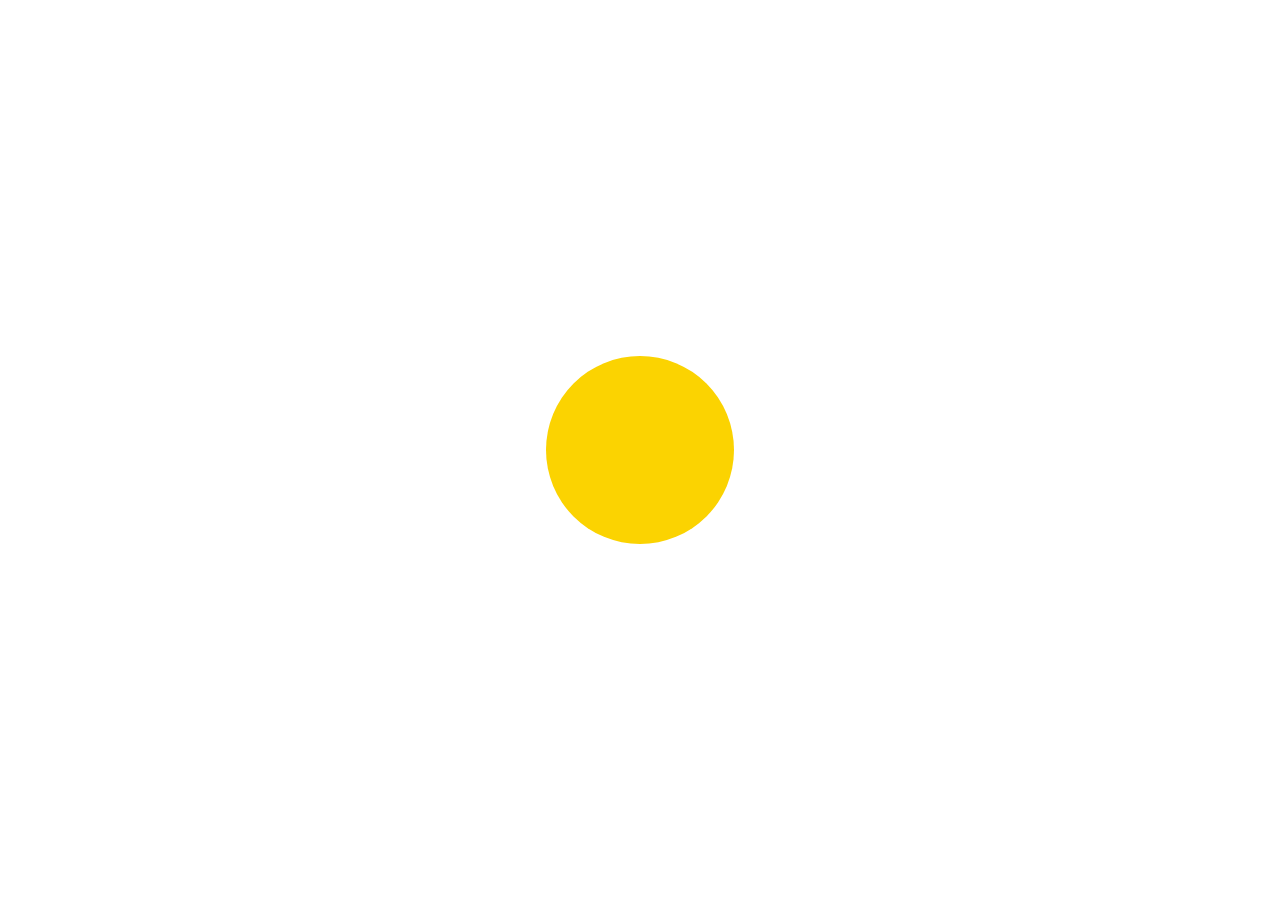
<file: index.html>
<!DOCTYPE html>
<html lang="en">

<head>
	<meta charset="UTF-8">
	<meta name="viewport" content="width=device-width, initial-scale=1.0">
	<link rel="stylesheet" href="style.css">
	<title>Request_Fetch</title>
</head>

<body>

	<div id="cssloadDots" class="cssloadDots">
		<div class="cssload-dot"></div>
		<div class="cssload-dot"></div>
		<div class="cssload-dot"></div>
		<div class="cssload-dot"></div>
		<div class="cssload-dot"></div>
	</div>

	<script src="fetch.js"></script>
</body>

</html>
</file>
<file: style.css>
.cssloadDots {
	width: 0;
	height: 0;
	position: absolute;
	top: 0;
	left: 0;
	bottom: 0;
	right: 0;
	margin: auto;
	outline: 4px solid red;
	filter: url(#goo);
	-o-filter: url(#goo);
	-ms-filter: url(#goo);
	-webkit-filter: url(#goo);
	-moz-filter: url(#goo);
}

.cssload-dot {
	width: 0;
	height: 0;
	position: absolute;
	left: 0;
	top: 0;
}
.cssload-dot:before {
	content: "";
	width: 144px;
	height: 144px;
	border-radius: 206px;
	background: rgb(251, 211, 1);
	position: absolute;
	left: 50%;
	transform: translateY(0);
	-o-transform: translateY(0);
	-ms-transform: translateY(0);
	-webkit-transform: translateY(0);
	-moz-transform: translateY(0);
	margin-left: -72.5px;
	margin-top: -72.5px;
}

.cssload-dot:nth-child(5):before {
	z-index: 100;
	width: 187.5px;
	height: 187.5px;
	margin-left: -93.75px;
	margin-top: -93.75px;
	animation: cssload-dot-colors 2.2s ease infinite;
	-o-animation: cssload-dot-colors 2.2s ease infinite;
	-ms-animation: cssload-dot-colors 2.2s ease infinite;
	-webkit-animation: cssload-dot-colors 2.2s ease infinite;
	-moz-animation: cssload-dot-colors 2.2s ease infinite;
}

.cssload-dot:nth-child(1) {
	animation: cssload-dot-rotate-1 2.2s 0s linear infinite;
	-o-animation: cssload-dot-rotate-1 2.2s 0s linear infinite;
	-ms-animation: cssload-dot-rotate-1 2.2s 0s linear infinite;
	-webkit-animation: cssload-dot-rotate-1 2.2s 0s linear infinite;
	-moz-animation: cssload-dot-rotate-1 2.2s 0s linear infinite;
}
.cssload-dot:nth-child(1):before {
	background-color: rgb(255, 50, 112);
	animation: cssload-dot-move 2.2s 0s ease infinite;
	-o-animation: cssload-dot-move 2.2s 0s ease infinite;
	-ms-animation: cssload-dot-move 2.2s 0s ease infinite;
	-webkit-animation: cssload-dot-move 2.2s 0s ease infinite;
	-moz-animation: cssload-dot-move 2.2s 0s ease infinite;
}

.cssload-dot:nth-child(2) {
	animation: cssload-dot-rotate-2 2.2s 0.55s linear infinite;
	-o-animation: cssload-dot-rotate-2 2.2s 0.55s linear infinite;
	-ms-animation: cssload-dot-rotate-2 2.2s 0.55s linear infinite;
	-webkit-animation: cssload-dot-rotate-2 2.2s 0.55s linear infinite;
	-moz-animation: cssload-dot-rotate-2 2.2s 0.55s linear infinite;
}
.cssload-dot:nth-child(2):before {
	background-color: rgb(32, 139, 241);
	animation: cssload-dot-move 2.2s 0.55s ease infinite;
	-o-animation: cssload-dot-move 2.2s 0.55s ease infinite;
	-ms-animation: cssload-dot-move 2.2s 0.55s ease infinite;
	-webkit-animation: cssload-dot-move 2.2s 0.55s ease infinite;
	-moz-animation: cssload-dot-move 2.2s 0.55s ease infinite;
}

.cssload-dot:nth-child(3) {
	animation: cssload-dot-rotate-3 2.2s 1.1s linear infinite;
	-o-animation: cssload-dot-rotate-3 2.2s 1.1s linear infinite;
	-ms-animation: cssload-dot-rotate-3 2.2s 1.1s linear infinite;
	-webkit-animation: cssload-dot-rotate-3 2.2s 1.1s linear infinite;
	-moz-animation: cssload-dot-rotate-3 2.2s 1.1s linear infinite;
}
.cssload-dot:nth-child(3):before {
	background-color: rgb(175, 225, 2);
	animation: cssload-dot-move 2.2s 1.1s ease infinite;
	-o-animation: cssload-dot-move 2.2s 1.1s ease infinite;
	-ms-animation: cssload-dot-move 2.2s 1.1s ease infinite;
	-webkit-animation: cssload-dot-move 2.2s 1.1s ease infinite;
	-moz-animation: cssload-dot-move 2.2s 1.1s ease infinite;
}

.cssload-dot:nth-child(4) {
	animation: cssload-dot-rotate-4 2.2s 1.65s linear infinite;
	-o-animation: cssload-dot-rotate-4 2.2s 1.65s linear infinite;
	-ms-animation: cssload-dot-rotate-4 2.2s 1.65s linear infinite;
	-webkit-animation: cssload-dot-rotate-4 2.2s 1.65s linear infinite;
	-moz-animation: cssload-dot-rotate-4 2.2s 1.65s linear infinite;
}
.cssload-dot:nth-child(4):before {
	background-color: rgb(251, 211, 1);
	animation: cssload-dot-move 2.2s 1.65s ease infinite;
	-o-animation: cssload-dot-move 2.2s 1.65s ease infinite;
	-ms-animation: cssload-dot-move 2.2s 1.65s ease infinite;
	-webkit-animation: cssload-dot-move 2.2s 1.65s ease infinite;
	-moz-animation: cssload-dot-move 2.2s 1.65s ease infinite;
}

@keyframes cssload-dot-move {
	0% {
		transform: translateY(0);
	}
	18%,
	22% {
		transform: translateY(-289px);
	}
	40%,
	100% {
		transform: translateY(0);
	}
}

@-o-keyframes cssload-dot-move {
	0% {
		-o-transform: translateY(0);
	}
	18%,
	22% {
		-o-transform: translateY(-289px);
	}
	40%,
	100% {
		-o-transform: translateY(0);
	}
}

@-ms-keyframes cssload-dot-move {
	0% {
		-ms-transform: translateY(0);
	}
	18%,
	22% {
		-ms-transform: translateY(-289px);
	}
	40%,
	100% {
		-ms-transform: translateY(0);
	}
}

@-webkit-keyframes cssload-dot-move {
	0% {
		-webkit-transform: translateY(0);
	}
	18%,
	22% {
		-webkit-transform: translateY(-289px);
	}
	40%,
	100% {
		-webkit-transform: translateY(0);
	}
}

@-moz-keyframes cssload-dot-move {
	0% {
		-moz-transform: translateY(0);
	}
	18%,
	22% {
		-moz-transform: translateY(-289px);
	}
	40%,
	100% {
		-moz-transform: translateY(0);
	}
}

@keyframes cssload-dot-colors {
	0% {
		background-color: rgb(251, 211, 1);
	}
	25% {
		background-color: rgb(255, 50, 112);
	}
	50% {
		background-color: rgb(32, 139, 241);
	}
	75% {
		background-color: rgb(175, 225, 2);
	}
	100% {
		background-color: rgb(251, 211, 1);
	}
}

@-o-keyframes cssload-dot-colors {
	0% {
		background-color: rgb(251, 211, 1);
	}
	25% {
		background-color: rgb(255, 50, 112);
	}
	50% {
		background-color: rgb(32, 139, 241);
	}
	75% {
		background-color: rgb(175, 225, 2);
	}
	100% {
		background-color: rgb(251, 211, 1);
	}
}

@-ms-keyframes cssload-dot-colors {
	0% {
		background-color: rgb(251, 211, 1);
	}
	25% {
		background-color: rgb(255, 50, 112);
	}
	50% {
		background-color: rgb(32, 139, 241);
	}
	75% {
		background-color: rgb(175, 225, 2);
	}
	100% {
		background-color: rgb(251, 211, 1);
	}
}

@-webkit-keyframes cssload-dot-colors {
	0% {
		background-color: rgb(251, 211, 1);
	}
	25% {
		background-color: rgb(255, 50, 112);
	}
	50% {
		background-color: rgb(32, 139, 241);
	}
	75% {
		background-color: rgb(175, 225, 2);
	}
	100% {
		background-color: rgb(251, 211, 1);
	}
}

@-moz-keyframes cssload-dot-colors {
	0% {
		background-color: rgb(251, 211, 1);
	}
	25% {
		background-color: rgb(255, 50, 112);
	}
	50% {
		background-color: rgb(32, 139, 241);
	}
	75% {
		background-color: rgb(175, 225, 2);
	}
	100% {
		background-color: rgb(251, 211, 1);
	}
}

@keyframes cssload-dot-rotate-1 {
	0% {
		transform: rotate(-105deg);
	}
	100% {
		transform: rotate(270deg);
	}
}

@-o-keyframes cssload-dot-rotate-1 {
	0% {
		-o-transform: rotate(-105deg);
	}
	100% {
		-o-transform: rotate(270deg);
	}
}

@-ms-keyframes cssload-dot-rotate-1 {
	0% {
		-ms-transform: rotate(-105deg);
	}
	100% {
		-ms-transform: rotate(270deg);
	}
}

@-webkit-keyframes cssload-dot-rotate-1 {
	0% {
		-webkit-transform: rotate(-105deg);
	}
	100% {
		-webkit-transform: rotate(270deg);
	}
}

@-moz-keyframes cssload-dot-rotate-1 {
	0% {
		-moz-transform: rotate(-105deg);
	}
	100% {
		-moz-transform: rotate(270deg);
	}
}

@keyframes cssload-dot-rotate-2 {
	0% {
		transform: rotate(165deg);
	}
	100% {
		transform: rotate(540deg);
	}
}

@-o-keyframes cssload-dot-rotate-2 {
	0% {
		-o-transform: rotate(165deg);
	}
	100% {
		-o-transform: rotate(540deg);
	}
}

@-ms-keyframes cssload-dot-rotate-2 {
	0% {
		-ms-transform: rotate(165deg);
	}
	100% {
		-ms-transform: rotate(540deg);
	}
}

@-webkit-keyframes cssload-dot-rotate-2 {
	0% {
		-webkit-transform: rotate(165deg);
	}
	100% {
		-webkit-transform: rotate(540deg);
	}
}

@-moz-keyframes cssload-dot-rotate-2 {
	0% {
		-moz-transform: rotate(165deg);
	}
	100% {
		-moz-transform: rotate(540deg);
	}
}

@keyframes cssload-dot-rotate-3 {
	0% {
		transform: rotate(435deg);
	}
	100% {
		transform: rotate(810deg);
	}
}

@-o-keyframes cssload-dot-rotate-3 {
	0% {
		-o-transform: rotate(435deg);
	}
	100% {
		-o-transform: rotate(810deg);
	}
}

@-ms-keyframes cssload-dot-rotate-3 {
	0% {
		-ms-transform: rotate(435deg);
	}
	100% {
		-ms-transform: rotate(810deg);
	}
}

@-webkit-keyframes cssload-dot-rotate-3 {
	0% {
		-webkit-transform: rotate(435deg);
	}
	100% {
		-webkit-transform: rotate(810deg);
	}
}

@-moz-keyframes cssload-dot-rotate-3 {
	0% {
		-moz-transform: rotate(435deg);
	}
	100% {
		-moz-transform: rotate(810deg);
	}
}

@keyframes cssload-dot-rotate-4 {
	0% {
		transform: rotate(705deg);
	}
	100% {
		transform: rotate(1080deg);
	}
}

@-o-keyframes cssload-dot-rotate-4 {
	0% {
		-o-transform: rotate(705deg);
	}
	100% {
		-o-transform: rotate(1080deg);
	}
}

@-ms-keyframes cssload-dot-rotate-4 {
	0% {
		-ms-transform: rotate(705deg);
	}
	100% {
		-ms-transform: rotate(1080deg);
	}
}

@-webkit-keyframes cssload-dot-rotate-4 {
	0% {
		-webkit-transform: rotate(705deg);
	}
	100% {
		-webkit-transform: rotate(1080deg);
	}
}

@-moz-keyframes cssload-dot-rotate-4 {
	0% {
		-moz-transform: rotate(705deg);
	}
	100% {
		-moz-transform: rotate(1080deg);
	}
}
</file>
